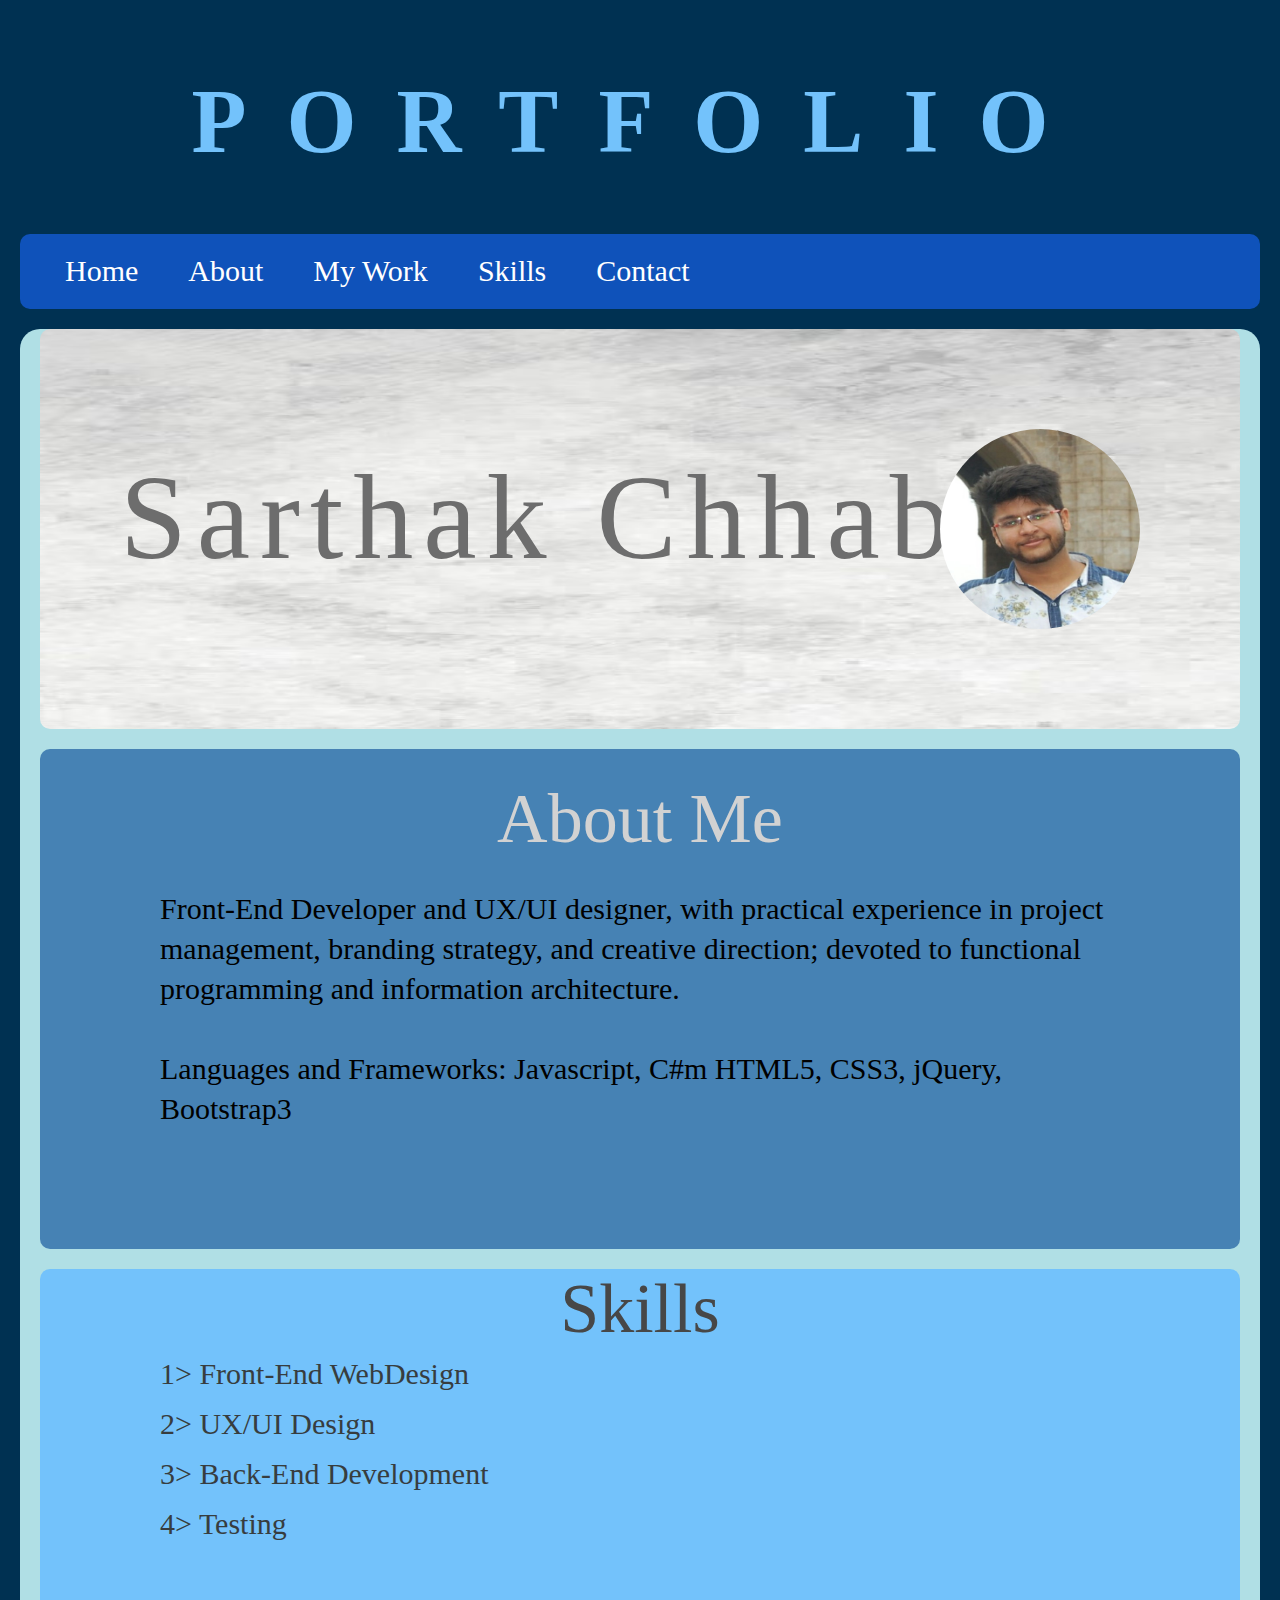
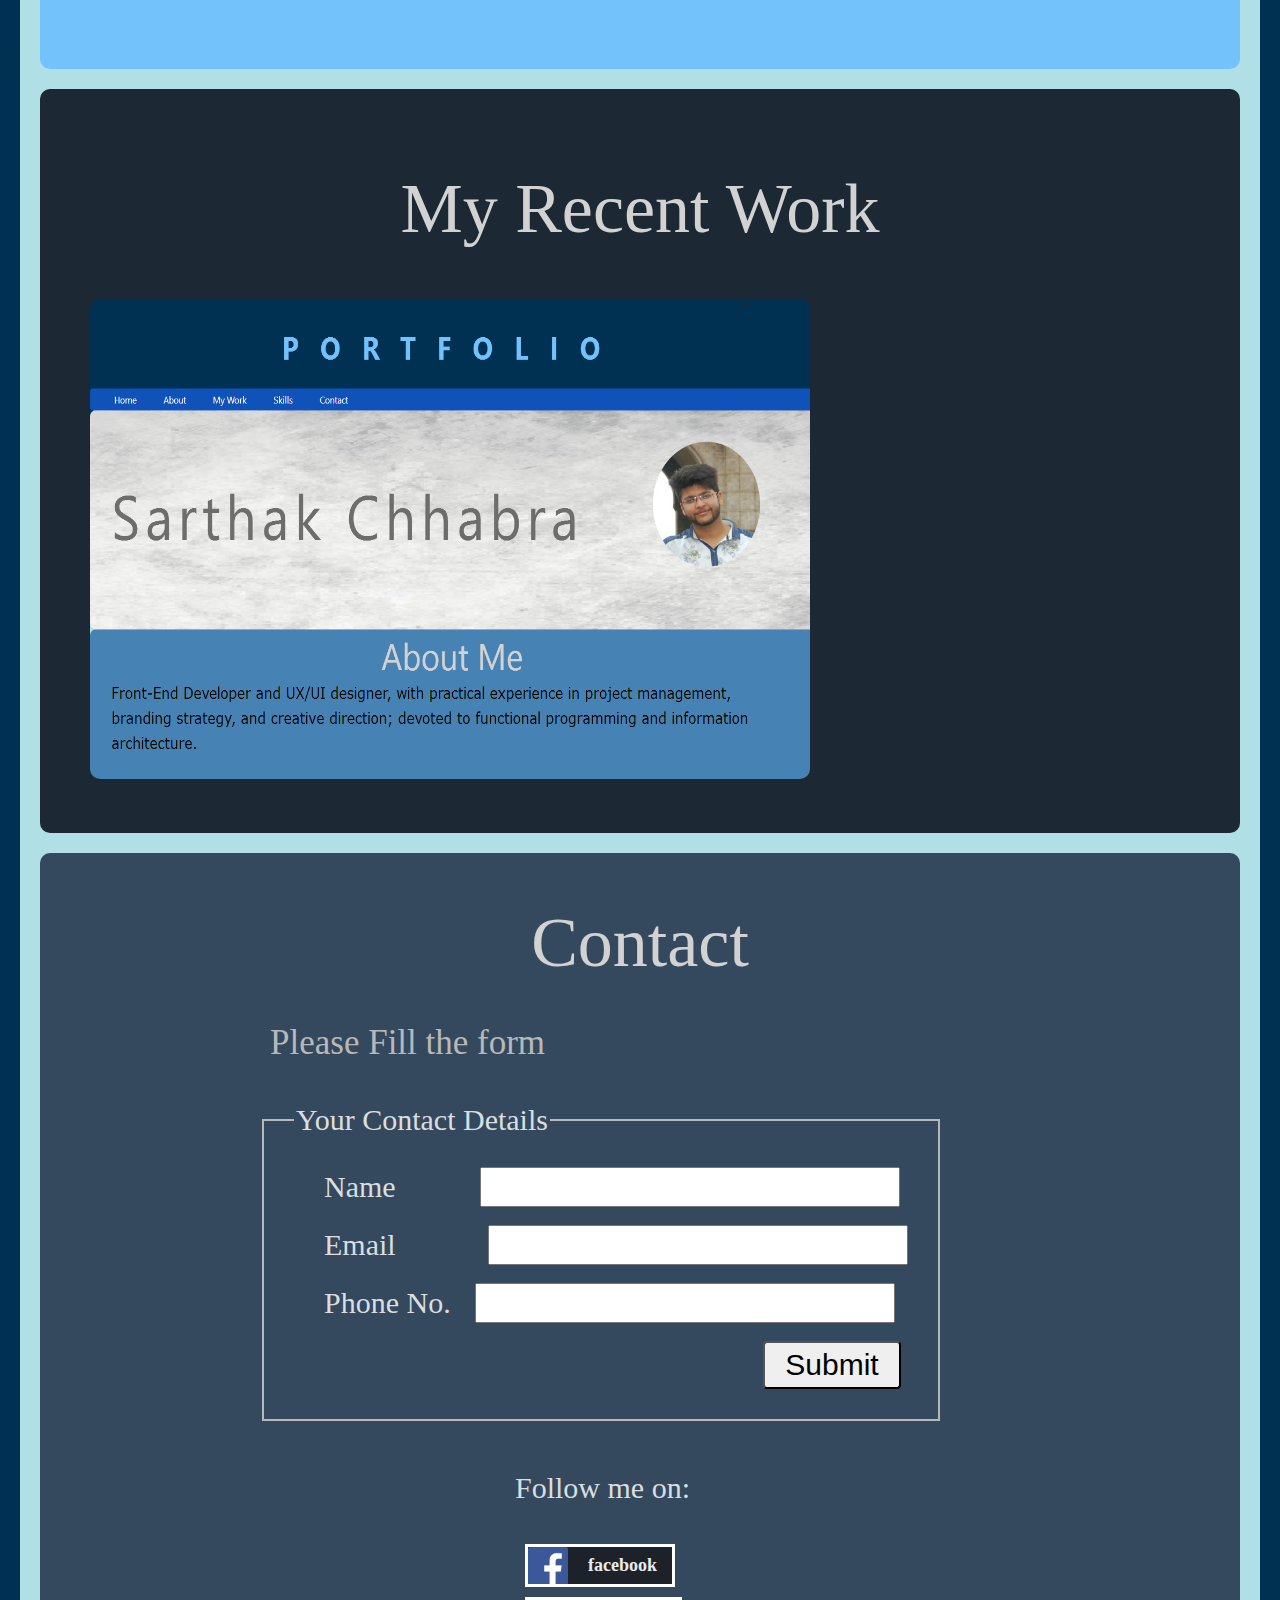
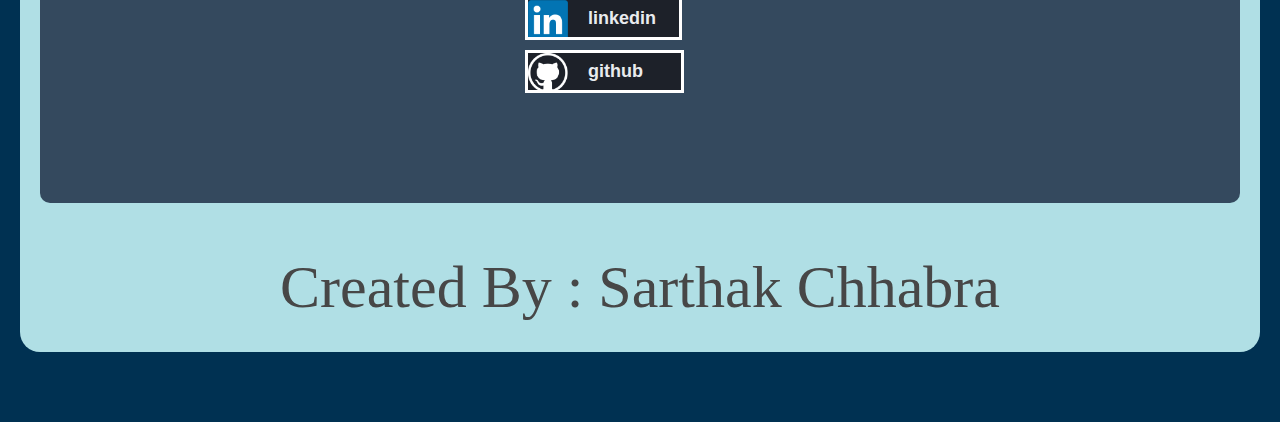
<file: index.html>
<!DOCTYPE html>
<html>
	<head>
		<title>Sarthak's Portfolio</title>
		<link rel="stylesheet" href="Sarthak.css">
	</head>
	<body>
		<header>
		<h1>PORTFOLIO</h1>
		</header>
		<nav>
			<ul>
				<li><a href="#Cover">Home</a></li>
				<li><a href="#About">About</a></li>
				<li><a href="#MyWork">My Work</a></li>
				<li><a href="#Services">Skills</a></li>
				<li><a href="#Contact">Contact</a></li>
			</ul>
		</nav>
		<div id="container">
			<div id="cover" name="Cover">
			<h1>Sarthak Chhabra</h1>
			<div id="inside"></div>
			</div>
			<div id="About" name="About">
			<h1>About Me</h1>
			<p>Front-End Developer and UX/UI designer, with practical experience in project management, branding strategy, and creative direction; devoted to functional programming and information architecture. 
            <br><br>Languages and Frameworks:
            Javascript, C#m HTML5, CSS3, jQuery, Bootstrap3</p>
			</div>
			<div id="Services" name="Services">
			<h1>Skills</h1>
			<p>1> Front-End WebDesign<br>
			   2> UX/UI Design<br>
			   3> Back-End Development<br>
			   4> Testing<br>
			  </p>
			</div>
			<div id="MyWork" name="My Work">
			<h1>My Recent Work</h1>
			<a href="https://itssarthak.github.io" target="_blank">
			<img src="Port.png" alt="Portfolio" width="720" height="480"></a>
			</div>
			<div id="Contact" name= "Contact">
			<h1>Contact</h1>
			<h3>Please Fill the form</h3>
			<form id="cdetails">
				<fieldset>
					<legend>Your Contact Details</legend>
					<label>Name</label>
					<input type="text" name="name" required>
					<br><br>

					<label>Email</label>
					<input type="email" name="email" required>
					<br><br>

					<label>Phone No.</label>
					<input type="tel" name="email" required>
					<br><br>
					<input type="submit" >
				</fieldset>
						</form>

			<form id="social">
			<div>
			<h4>Follow me on:</h4>
			</div>
			<button id="bfb" type="submit" formaction="http://www.facebook.com/sarthak2211"
			  formtarget=_blank>facebook</button><br>
			<button id="bli" type="submit" formaction="https://www.linkedin.com/in/sarthak-chhabra/"
			  formtarget=_blank>linkedin</button><br>
			<button id="bgit" type="submit" formaction="https://github.com/itssarthak"
			  formtarget=_blank>github</button>
			</form>
			  <div class="clr">
			</div>
			  <h2></h2>
			</div>
				<div class="clr">
			</div>
			<footer>
			<p>Created By : Sarthak Chhabra</p>
			</footer>
		</div>
	</body>
</file>
<file: Sarthak.css>
header
{
	font-family:Segoe UI;
	text-align: center;
	color: #73c2fb;
	padding : 0px;
	padding-top: 10px;
}
header h1
{
	padding:0
	margin:0;
	font-size:90px;
	letter-spacing: 40px;
	position:relative;
}

body
{
	background:#003152;
	margin: 0;
} 
nav
{
	padding-top: 10px;
	padding-bottom:25px;
	margin: 20px;
	margin-bottom: 0;
	top:0;
	height:40px;
	background:#0f52ba;
	border-radius:10px;
	position:sticky;
	top:20;
	font-size: 30px;
}

nav ul
{
	margin: 0px;
	padding-top:0px;
	padding-left:10px;
}

nav li
{
	padding-top: 10px; 
	padding-left: 20px;
	font-family:Segoe UI;
	list-style:none;	
	float:left;

}

nav li a
{
	text-decoration:none;
	color:white;
	padding-left: 15px;
	padding-right:15px;	
	padding-top:5px;
	padding-bottom:5px;

}
nav li a:hover
{
	background:#73c2fb;
	color:#003152;
	border-radius: 5px;
	font-weight: bold;
}

#container
{
	margin: 20px;
	margin-top: 0px;
	padding:0;
	border-radius: 20px;
	background:#b0dfe5;
	margin-bottom: 70px;
}
#cover
{
	border-radius: 10px;
	height:400px;
	background-image: url("cover.jpg");
	background-size: 2300px 400px;
	position: relative;
	margin:20px;
	margin-top: 20px;
}
#inside
{
	background-image: url("p.JPG");
	background-size: 200px 200px;
	width:200px;
	height:200px;
	border-radius: 50%;
	position:absolute;
	bottom:100px;
	right:100px;
	
}
#cover h1
{
	margin:0;
	font-family: Segoe UI;
	font-weight: lighter;
	font-size: 120px;
	color: #6d6d6d;
	padding-top: 120px;
	padding-left:80px;
	letter-spacing: 10px;
}
#About
{
	border-radius: 10px;
	margin:20px;
	background: #4682B4;
}
#About p
{
	padding:120px;
	padding-top:0px;
	font-family: Verdana;
	color: ;
	font-size: 30px;
	line-height:40px;
	margin:0px;
}
#About h1
{
	margin:0px;
	font-weight: lighter;
	font-family: Segoe UI;
	color: #d2d2d2;
	font-size: 70px;
	text-align: center;
	padding:30px;
}

#Services
{
	border-radius: 10px;
	background:#73c2fb;
	margin:20px;
}

#Services p
{	
	padding:120px;
	padding-top:0px;
	font-family: Verdana;
	color:#373d3f ;
	font-size: 30px;
	line-height:50px;
	margin:0px;
}
#Services h1
{
	margin:0px;
	font-weight: lighter;
	font-family: Segoe UI;
	color: #474747;
	font-size: 70px;
	text-align: center
}
#MyWork
{
	background:#1c2833;
	padding:40px; 
	border-radius: 10px;
	margin: 20px;
}
#MyWork h1
{
	margin:30px;
	font-weight: lighter;
	font-family: Segoe UI;
	color: #d2d2d2;
	font-size: 70px;
	text-align: center;
	padding:10px;
}
#MyWork img
{
	border-radius: 10px;
	margin: 10px;
}
#Contact h1
{
	margin:0px;
	font-weight: lighter;
	font-family: Segoe UI;
	color: #d2d2d2;
	font-size: 70px;
	text-align: center;
	padding: 30px;
}

#Contact
{
	border-radius: 10px;
	margin:20px;
	background: #34495e;
	padding:20px;
}

#Contact h2

{

	margin:10px;
	padding-bottom:20px;
}
#Contact h3
{
	font-family: Segoe UI;
	margin:10px;
	margin-bottom:40px;
	padding-left:200px;
	font-size: 35px;
	color: #b8b8b8;
	font-weight: lighter;
}
legend
{
	font-family: Segoe UI;
    color: #dadedf;
    font-size: 30px;
}
fieldset
{
	border:#b8b8b8 solid 2px;
	padding:30px;
}
label
{
	font-family: Segoe UI;
    color: #dadedf;
    font-size: 30px;
    padding-left: 30px;
    font-weight: normal;
}
input[type=text]
{
	margin-left:80px;
	font-size: 30px;
	padding-left: 10px;
	padding-right: 20px;
}
input[type=email]
{
	margin-left: 88px;
	font-size: 30px;
	padding-left: 10px;
	padding-right: 20px;
}
input[type=tel]
{
	padding-left: 10px;
	margin-left: 20px;
	font-size: 30px;
	padding-right: 20px;
}
input[type=submit]
{
	float:right;
	margin-right: 7px;
	padding: 5px 20px;
	border-radius: 4px;
	font-size: 30px;
}
footer
{
	border-radius: 10px;
	margin:10px;
	background:;
	font-weight: lighter;
	font-family: Segoe UI;
	color: #474747;
	font-size: 60px;
	text-align: center;
	padding:20px;
	padding-bottom: 30px;
}
footer p
{
	margin:0px;
}
#cdetails
{
	margin-left:200px;
	float: left;
}
#social
{
	margin-top: 50px;
	float:right;
	padding-right: 30px;
	margin-right: 300px;
}
h4
{
	margin-top: 0px;
	float:right;
	padding-right: 200px;
	font-family: Segoe UI;
    color: #dadedf;
    font-size: 30px;
    font-weight: normal;
}
#bfb
{   
	background: #1d2129;
    background-image: url(fb.png);
    background-repeat: no-repeat;
    background-size: 40px;
    border: #fff solid 3px;
    padding-left: 30px;
    margin-bottom: 10px;
    margin-left: 10px;
    padding: 8px 15px;
    padding-left: 60px;
    font-family: Segoe UI;
    color: #e9ebee;
    font-weight: bold;
    font-size: 18px;
}
#bli
{	
	background: #1d2129;
	background-image:url(ln.png);
	background-repeat: no-repeat;
	background-size: 40px;
	border:#fff solid 3px;
	padding-left: 30px;
	padding-right: 14px;
	margin-bottom: 10px;
	margin-left: 10px;
	padding:8px 23px;
	padding-left: 60px;
	color:#e9ebee;
	font-weight: bold;
	font-size: 18px;
}
#bgit
{	
	background: #1d2129;
	background-image:url(git.png);
	background-repeat: no-repeat;
	background-size: 40px;
	border:#fff solid 3px;
	padding-left: 30px;
	padding-right: 22px;
	margin-left: 10px;
	margin-bottom: 50px;
	padding:8px 38px;
	padding-left: 60px;
	color:#e9ebee;
	font-weight: bold;
	font-size: 18px;
}
.clr
{
	clear:both;
}
</file>
